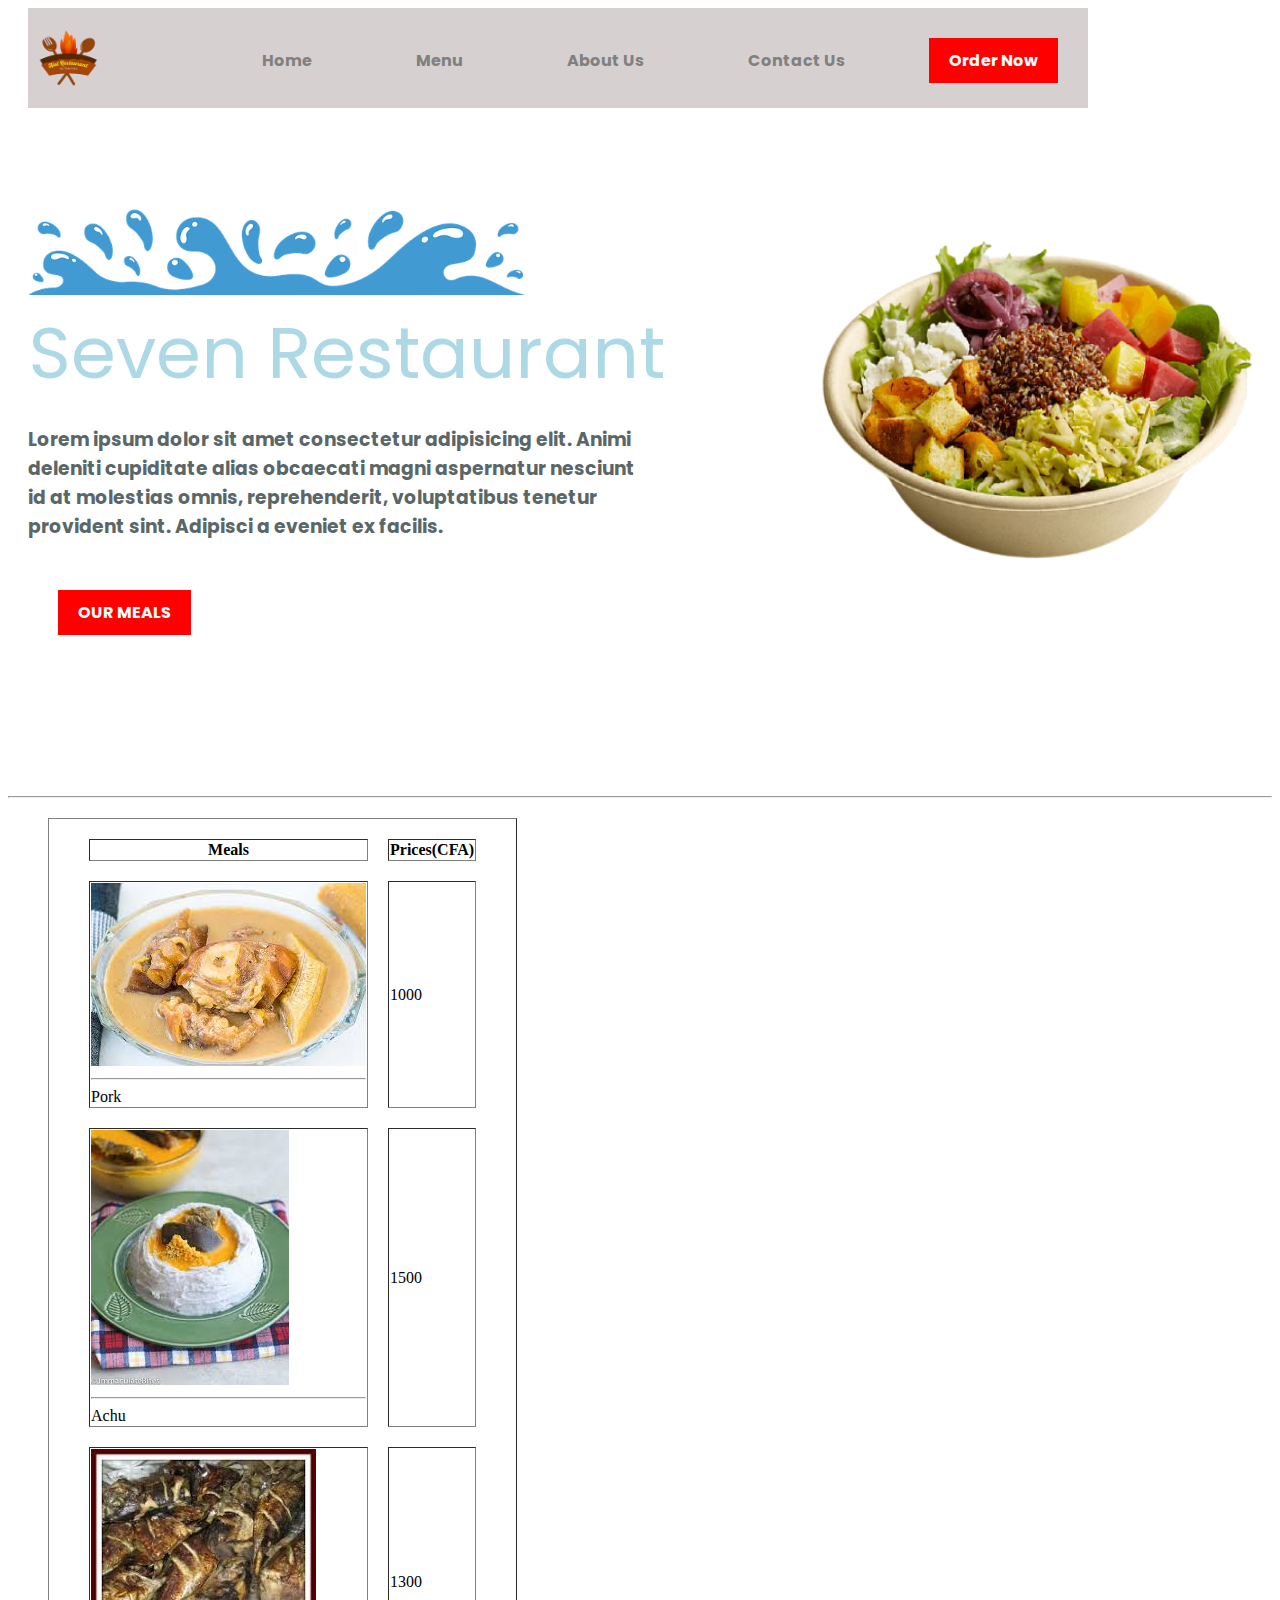
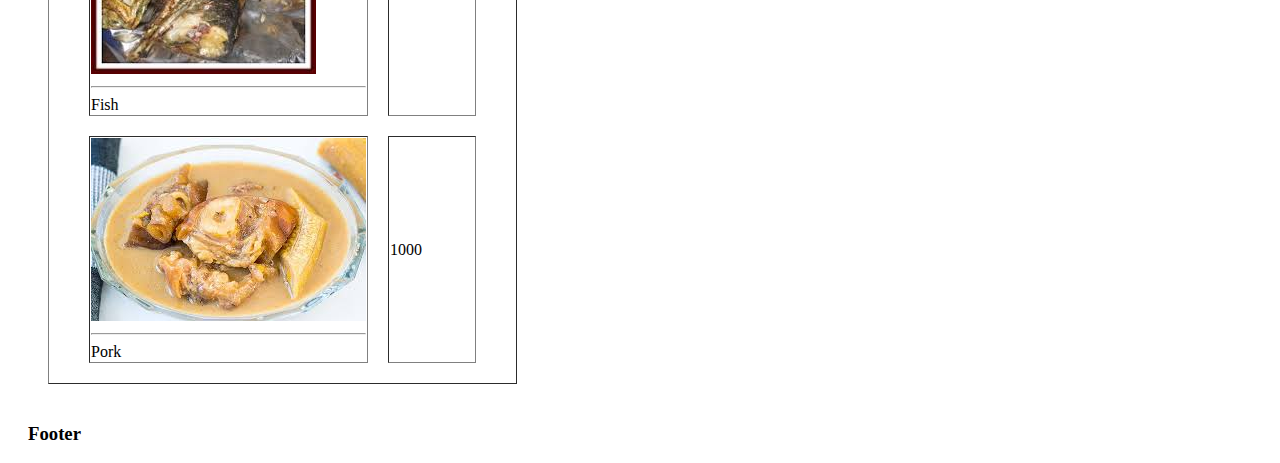
<file: index.html>
<!DOCTYPE html>
<html lang="en">
    <head>
        <meta charset="UTF-8">
        <meta name="viewport" content="width=device-width, initial-scale=1.0">
        <link rel="stylesheet" href="assets/css/main.css">
        <link href="https://fonts.googleapis.com/css2?family=Poppins:wght@100;300&display=swap" rel="stylesheet">
        <title>Document</title>
    </head>
    <body>
        <div class="container">
            <div class="header">
                <div class="navigation-bar">
                    <!-- Logo Section -->
                    <div class="nav-logo-section">
                        <img class="nav-logo-img" src="assets/images/logo.png">
                    </div>
                    <!-- End of Logo Section -->
                    <!-- Nav Buttons Section -->
                    <div class="nav-buttons">
                        <a href=""><p class="btn-nav">Home</p></a>
                        <a href=""><p class="btn-nav">Menu</p></a>
                        <a href=""><p class="btn-nav">About Us</p></a>
                        <a href=""><p class="btn-nav">Contact Us</p></a>
                        <a href=""><p class="btn-nav btn-red">Order Now</p></a>
                    </div>
                     <!-- End of Nav Buttons Section -->
                </div>
                
            </div>
        </div>
        <div class="container">
            <div class="banner">
              <div>
                  <img class="banner-img" src="assets/images/banner-top-image.png" alt="">
              </div>
              <div class="banner-title">
                 Seven Restaurant
 
              </div>
              <div class="banner-description">
                   <h3>Lorem ipsum dolor sit amet consectetur adipisicing elit. Animi deleniti cupiditate alias obcaecati magni aspernatur nesciunt id at molestias omnis, reprehenderit, voluptatibus tenetur provident sint. Adipisci a eveniet ex facilis.</h3>
              </div>
              <div class="btn-banner">
                  <a href=""><p class="btn-nav btn-red">OUR MEALS</p></a>
              </div>
            </div>
        </div>
        <hr />
    
        <div class="container">
            <table border="1" cellspacing = "20" class="meal-table">
                <thead >
                 <tr>
                      <th>Meals</th> 
                      <th>Prices(CFA)</th>
                </tr> 
                </thead>
                <tbody class="meal-img">

             <tr>
                 <td><img src="assets\images\001 - Copy.jpg" alt=""><hr>Pork</td>
                   <td>1000</td> </tr>
            <tr>
                <td><img src="assets\images\download.jpg" alt="">
                    <hr>Achu</td>
                <td>1500</td>
            </tr>
            <tr>
                <td><img src="assets\images\images (1).jpeg" alt="">
                    <hr>Fish</td>
                <td>1300</td>
            </tr>
            <tr>
                <td><img src="assets\images\001 - Copy.jpg" alt="">
                    <hr>Pork</td>
                <td>1000</td>
            </tr>
                </tbody>
                <tfoot>

                </tfoot>
            </table>



            <table>
             
            
                        

                
            </table>
        </div>
        <div class="container">
            <h3>Footer</h3>
        </div>
    </body>
</html>
</file>
<file: assets/css/main.css>
*,
:before,
:after {
    -webkit-box-sizing: border-box;
    -moz-box-sizing: border-box;
    box-sizing: border-box;
}

.container {

    padding-left: 20px;
    padding-right: 20px;
    margin: 0px;


}

.navigation-bar {
    background-color: rgb(214, 208, 208);
    height: 100px;
    width: 1060px;
    
}

.header {
}

.btn-nav {
    display: inline-block;
    font-weight: 700;
    color: grey;
    padding-left: 20px;
    padding-right: 20px;
    padding-top: 10px;
    padding-bottom: 10px;
    margin-left: 30px;
    margin-right: 30px;
    margin-top:30px;
    font-family: 'Poppins', sans-serif;



}

.btn-nav:hover{
    background-color: red;
    color: white;
}


.nav-logo-section {

    /* display: inline-block;
    width: 10%;
    margin-left:0px; */
    float: left;

}

.nav-logo-img {
    height: 80px;
    width: 80px;
    margin-top:10px;
}

.btn-red{
   background-color: red;
   color: white;
}

.btn-red:hover{
    border: 3px solid white;
    background-color: white;
    color: red;
}


.nav-buttons {
    /* display: inline-block;
    width: 90%;
    margin-left: 0px; */
    float:right;
    
}

.banner{
    height: 680px;
    background-image: url("../images/bg-banner.png");
    background-repeat: no-repeat;
    background-size: 600px 500px;
    background-position-y: center;
   background-position-x: right;
}

.banner-title{
    color: lightblue;
    font-size: 72px;
    font-family: 'Poppins', sans-serif;
    
}



.banner-description{
    color: rgb(90, 103, 105);
    width: 50%;
    font-family: 'Poppins', sans-serif;
}

.banner-img{
    width: 500px;
    height: auto;
    
    padding-top: 100px;
}

.btn-banner{
    display: inline-block;
    text-decoration: none;
}

.meal-img{
             padding-left: 20px;
    padding-right: 20px;
    margin: 20px;

}

.meal-table{
   padding-left: 20px;
    padding-right: 20px;
    margin: 20px;
    align-self: center;

}
</file>
